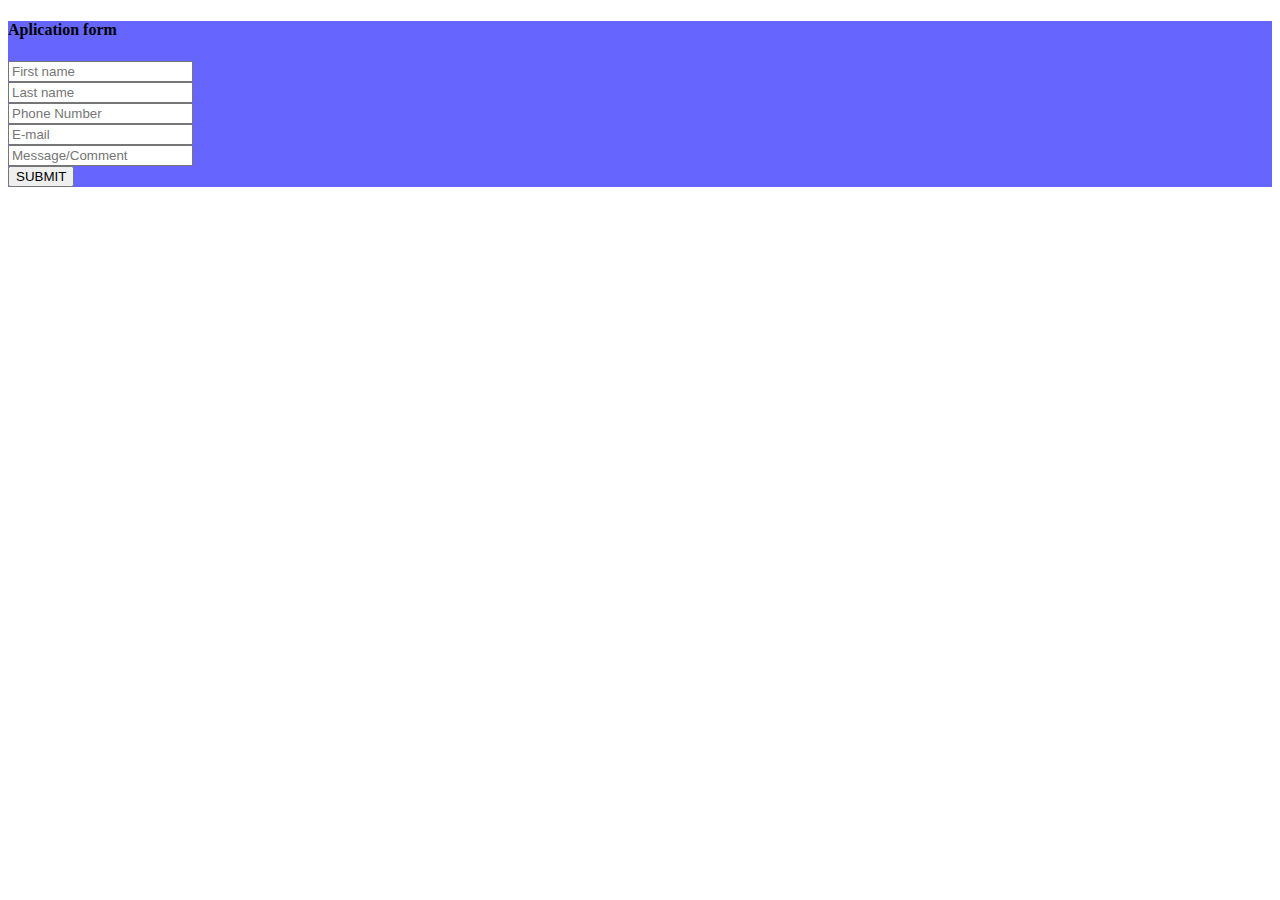
<file: news.html>
<!DOCTYPE html>
<html lang="en">
<head>
    <meta charset="UTF-8">
    <meta name="viewport" content="width=device-width, initial-scale=1.0">
    <title>Document</title>
</head>
<body>
    <div class="formsection" style="background:#6666ff">
        <form method="POST">
          <h4>Aplication form</h4>
          <div class="row  formpg">
            <div class="col-lg-12">
              <input type="text" class="form-control" placeholder="First name">
            </div>
            <div class="col-lg-12">
              <input type="text" class="form-control" placeholder="Last name">
            </div>
            <div class="col-lg-12">
              <input type="text" class="form-control" placeholder="Phone Number">
            </div>
            <div class="col-lg-12">
              <input type="text" class="form-control" placeholder="E-mail">
            </div>
            <div class="col-lg-12">
              <input type="text" class="form-control " placeholder="Message/Comment" id="formmsg">
            </div>
            <button type="button" class="btn btn-secondary btn-lg form-btn">SUBMIT</button>
          </div>
        </form>
      </div>
      <script src="https://smtpjs.com/v3/smtp.js"></script>
</body>
</html>
</file>
